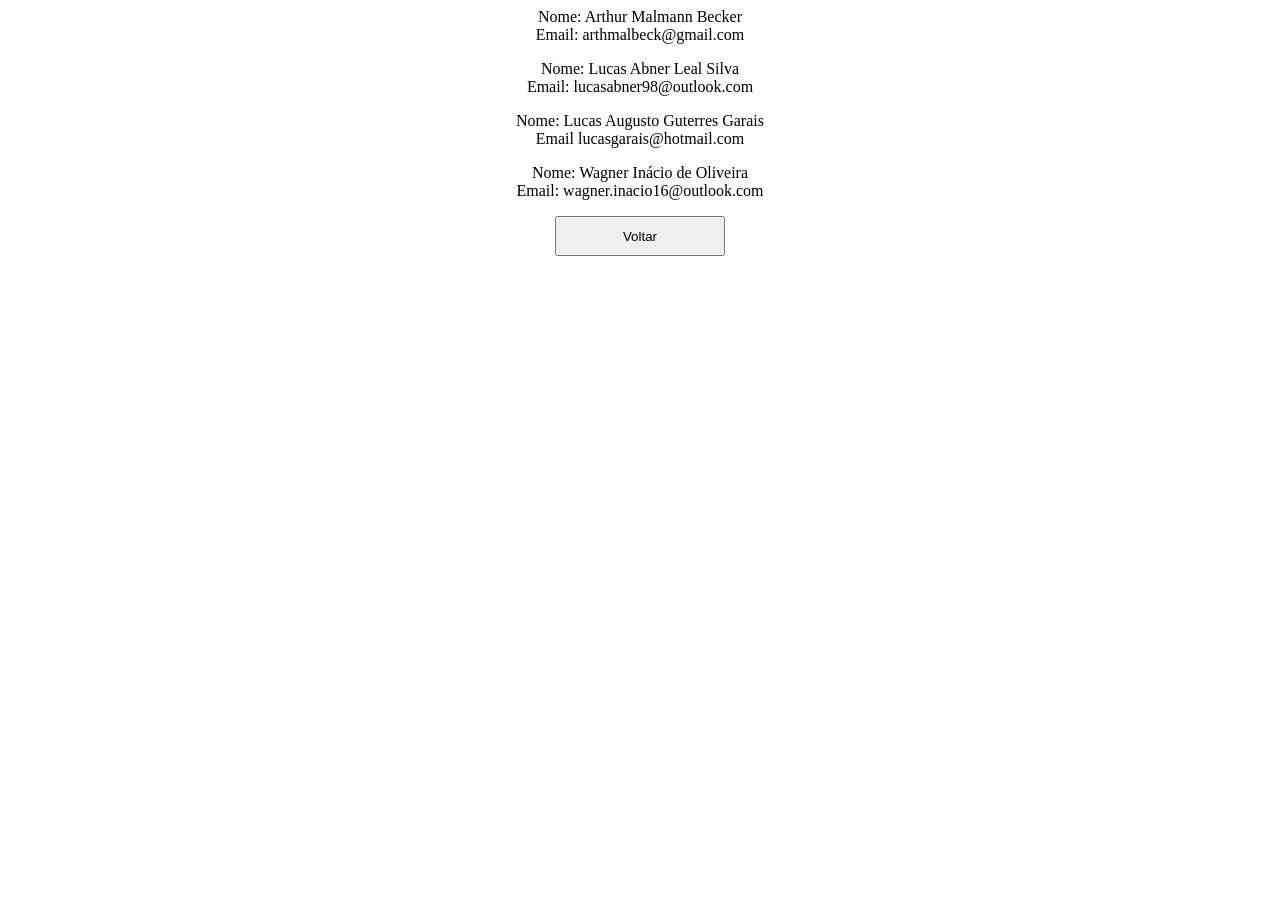
<file: Coding/Desktop_and_Web/src/main/resources/templates/inicial/creditos.html>
<html xmlns:th="http://thymeleaf.org"
	xmlns:layout="http://www.ultraq.net.nz/thymeleaf/layout"
	xmlns:h="http://java.sun.com/jsf/html"
	xmlns:ui="http://java.sun.com/jsf/facelets">
	 <ui:composition  template="/template.xhtml">

   <ui:define name="conteudo">
      <div align="center">
		<form>
			<div>Nome: Arthur Malmann Becker</div>
			<div>Email: arthmalbeck@gmail.com</div>
		</form>
		<form>
			<div>Nome: Lucas Abner Leal Silva</div>
			<div>Email: lucasabner98@outlook.com</div>
		</form>
		<form>
			<div>Nome: Lucas Augusto Guterres Garais</div>
			<div>Email lucasgarais@hotmail.com</div>
		</form>
		<form>
			<div>Nome: Wagner Inácio de Oliveira</div>
			<div>Email: wagner.inacio16@outlook.com</div>
		</form>
		<form action="/inicial">
			<button type="submit" style="width:170;height:40">Voltar</button>
		</form>
	</div>
    </ui:define>
    
  </ui:composition>

</html>
</file>
